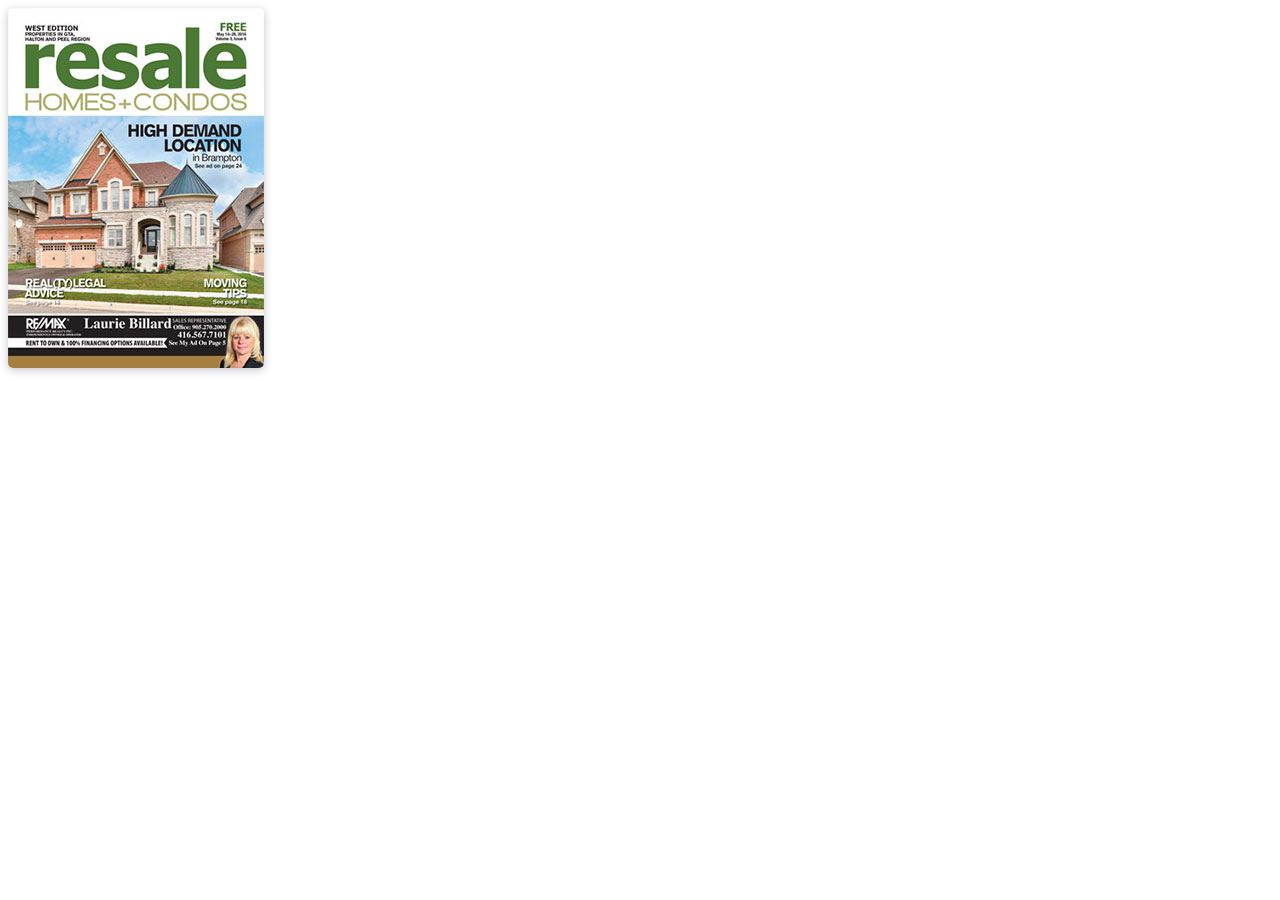
<file: testinggrounds/index.html>
<!DOCTYPE html>
<html >
  <head>
	<meta charset="UTF-8">
	<title>Demo of Apple TV Poster Parallax Effect</title>
    <link rel="stylesheet" href="css/atvimg.css">
  </head>
  <body>
	<div class="atvImg">
		<img src="img/image1.jpg">
		<div class="atvImg-layer" data-img="img/back.png"></div>
		<div class="atvImg-layer" data-img="img/front.png"></div>
	</div>
    <script src="js/atvimg.js">atvImg();</script>    
  </body>
</html>
</file>
<file: testinggrounds/css/atvimg.css>
.atvImg {
	border-radius: 5px;
	transform-style: preserve-3d;
	-webkit-tap-highlight-color: rgba(#000,0);
}

.atvImg img {
	border-radius: 5px;
	box-shadow: 0 2px 8px rgba(14,21,47,0.25);
}

.atvImg-container {
	position: relative;
	width: 100%;
	height: 100%;
	border-radius: 5px;
	transition: all 0.2s ease-out;
}

.atvImg-container.over .atvImg-shadow {
	box-shadow: 0 45px 100px rgba(14,21,47,0.4), 0 16px 40px rgba(14,21,47,0.4);
}

.atvImg-layers {
	position: relative;
	width: 100%;
	height: 100%;
	border-radius: 5px;
	overflow: hidden;
	transform-style: preserve-3d;
}

.atvImg-rendered-layer {
	position: absolute;
	width: 104%;
	height: 104%;
	top: -2%; 
	left: -2%;
	background-repeat: no-repeat;
	background-position: center;
	background-color: transparent;
	background-size: cover;
	transition: all 0.1s ease-out;
}

.atvImg-shadow {
	position: absolute;
	top: 5%; 
	left: 5%;
	width: 90%;
	height: 90%;
	transition: all 0.2s ease-out;
	box-shadow: 0 8px 30px rgba(14,21,47,0.6);
}

.atvImg-shine {
	position: absolute;
	top: 0; 
	left: 0; 
	right: 0; 
	bottom: 0;
	border-radius: 5px;
	background: linear-gradient(135deg, rgba(255,255,255,.25) 0%,rgba(255,255,255,0) 60%);
}
</file>
